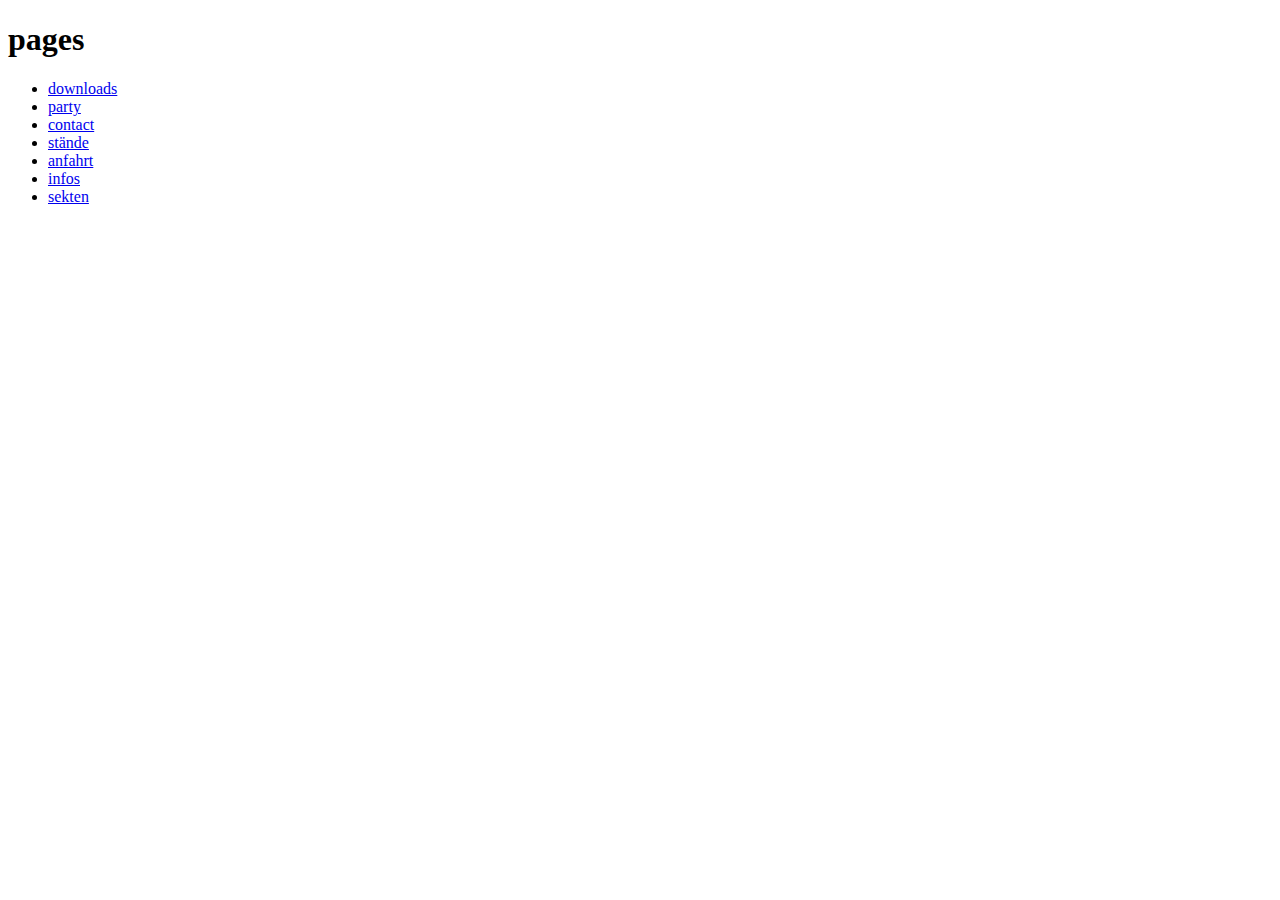
<file: index.html>
<?xml version="1.0" encoding="UTF-8" ?>
<!DOCTYPE HTML PUBLIC "-//W3C//DTD HTML 4.01//EN" "http://www.w3.org/TR/html4/strict.dtd">
<html>
<!-- äöüß -->
<head>
	<meta http-equiv="content-type" content="text/html; charset=UTF-8">
	<title>index</title>
</head>
<body>
<h1>pages</h1>

<ul>
  <li><a href="downloads.htm">downloads</a></li>
  <li><a href="abendgestaltung.htm">party</a></li>
  <li><a href="contact.htm">contact</a></li>
  <li><a href="staende.htm">stände</a></li>
  <li><a href="anfahrt.htm">anfahrt</a></li>
  <li><a href="infos.htm">infos</a></li>
  <li><a href="sekten.htm">sekten</a></li>

</ul>

</body>
</html>
</file>
